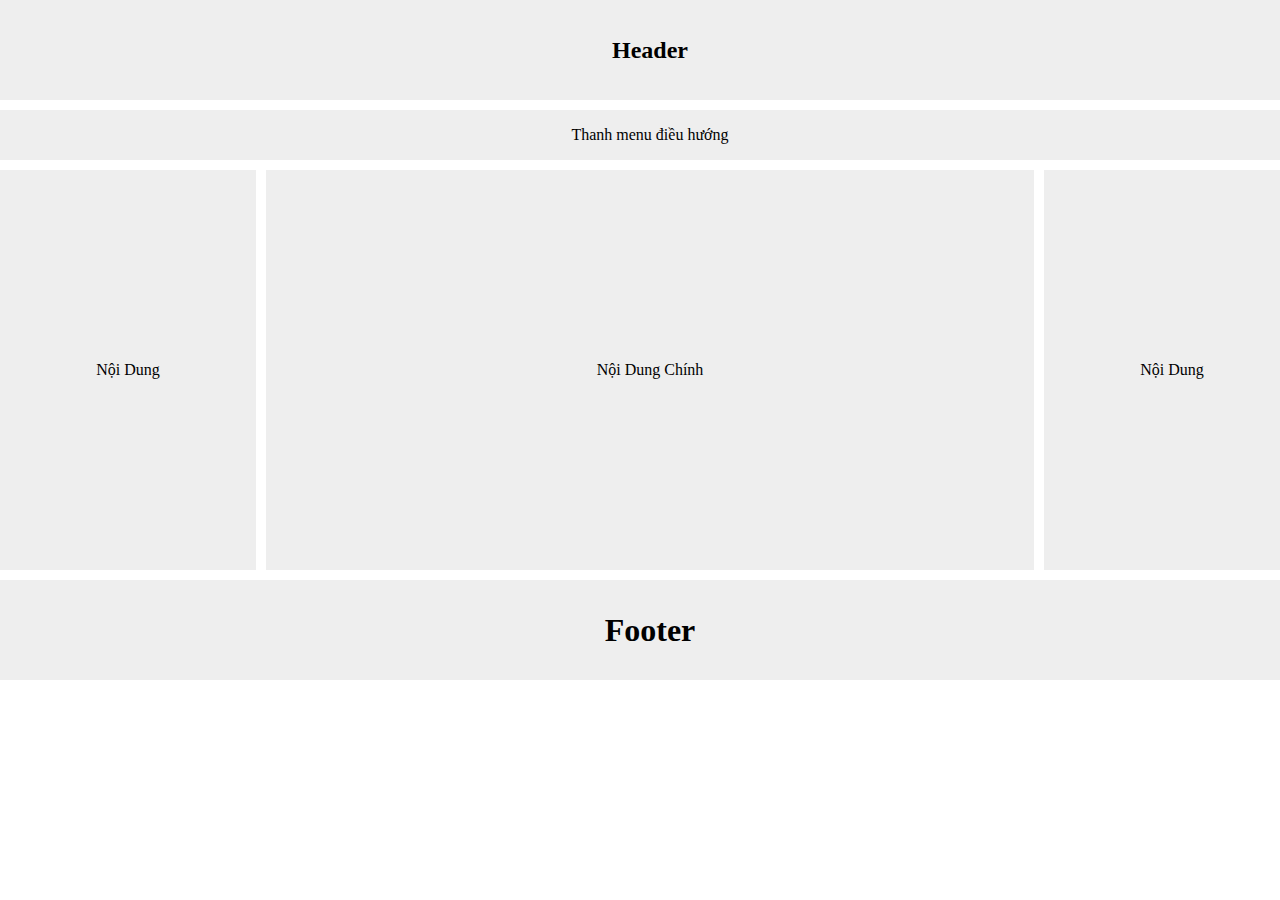
<file: Lap3/bai1/index.html>
<!DOCTYPE html>
<html lang="en">
<head>
    <meta charset="UTF-8">
    <meta http-equiv="X-UA-Compatible" content="IE=edge">
    <meta name="viewport" content="width=device-width, initial-scale=1.0">
    <title>Lab 3 bai 1</title>
    <link rel="stylesheet" href="css.css">
</head>
<body>
    <div class="container">
        <header>
             <h2>Header</h2>
         </header>
         <div class="menu">
            <p>
                Thanh menu điều hướng
            </p>
         </div>
         <div id="content-main">
            <div class="content-left">
                <p>Nội Dung </p>
             </div>
             <div class="main-content">
                Nội Dung Chính
             </div>
             <div class="content-right">
                Nội Dung
             </div>
         </div>
         
         <footer>
            <H1>Footer</H1>
         </footer>
    </div>
   
</body>
</html>
</file>
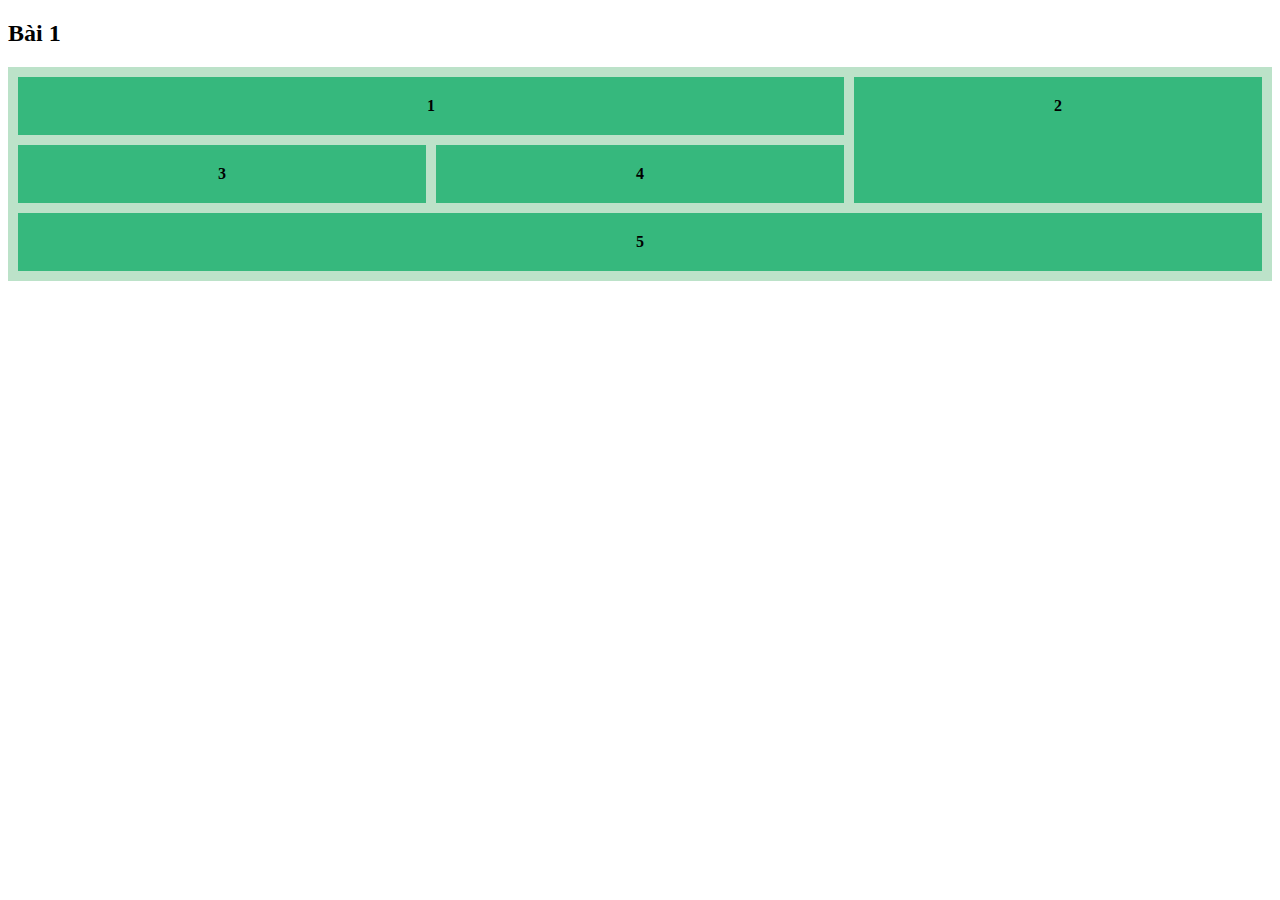
<file: lap4/bai1/index.html>
<!DOCTYPE html>
<html lang="en">
<head>
  <meta charset="UTF-8">
  <meta http-equiv="X-UA-Compatible" content="IE=edge">
  <meta name="viewport" content="width=device-width, initial-scale=1.0">
  <title>Document</title>
  <link rel="stylesheet" href="css.css">
</head>
<body>
  <h2>Bài 1</h2>
  <div class="container-grid">
   <div class="col col-1">1</div>
   <div class="col col-2">2</div>
   <div class="col col-3">3</div>
   <div class="col col-4">4</div>
   <div class="col col-5">5</div>
  </div>
</body>
</html>
</file>
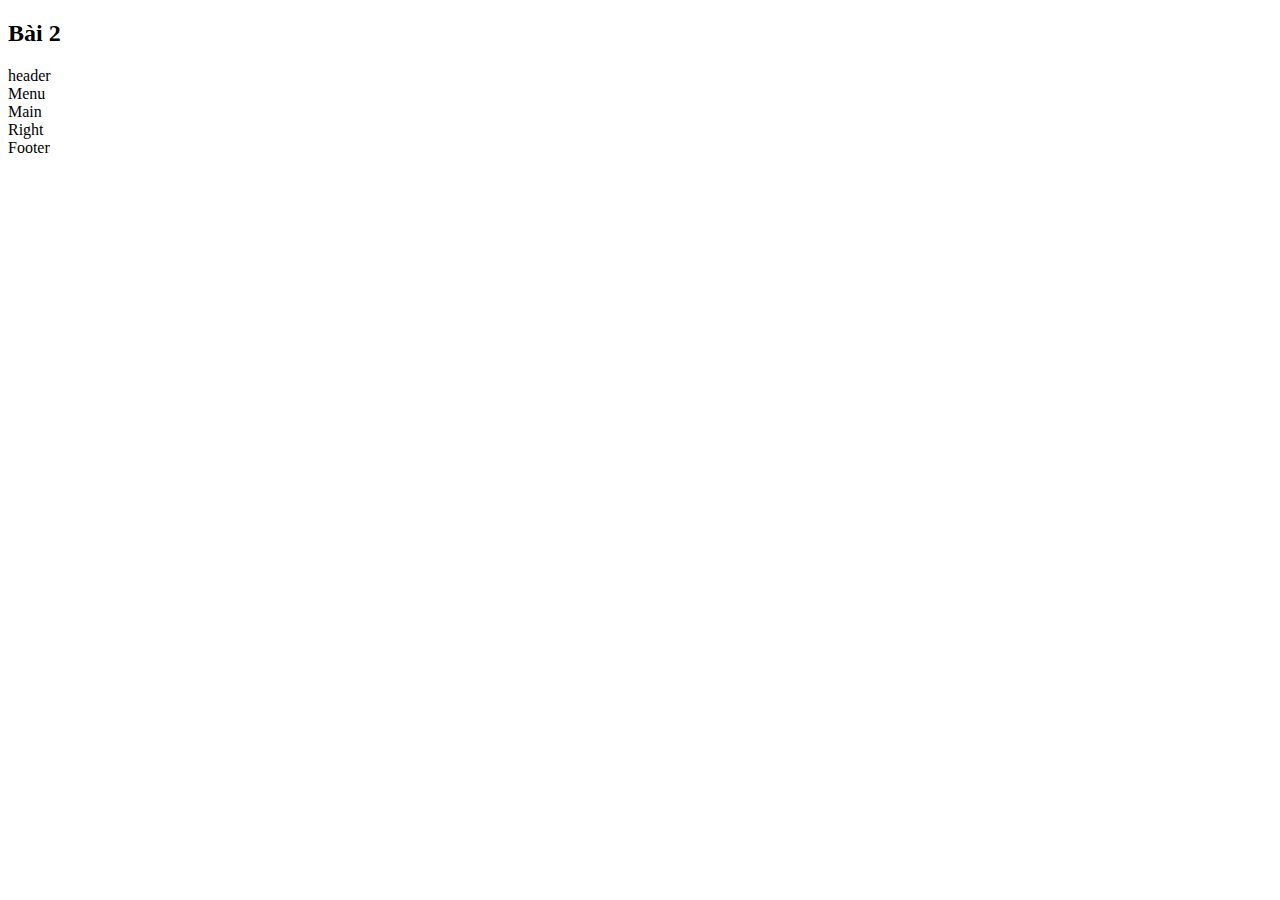
<file: lap4/bai2/index.html>
<!DOCTYPE html>
  <html lang="en">
  <head>
    <meta charset="UTF-8">
    <meta http-equiv="X-UA-Compatible" content="IE=edge">
    <meta name="viewport" content="width=device-width, initial-scale=1.0">
    <title>Document</title>
    <link rel="stylesheet" href="C:\Users\Admin\Desktop\Web106_Tungnqph32251\lap4\bai1\css.css">
  </head>
  <body>
    <h2>Bài 2</h2>
  <div class="container-grid-web">
    <div class="col-web col-web-1">header</div>
    <div class="col-web col-web-2">Menu</div>
    <div class="col-web col-web-3">Main</div>
    <div class="col-web col-web-4">Right</div>
    <div class="col-web col-web-5">Footer</div>
  </div>
  </body>
  </html>
</file>
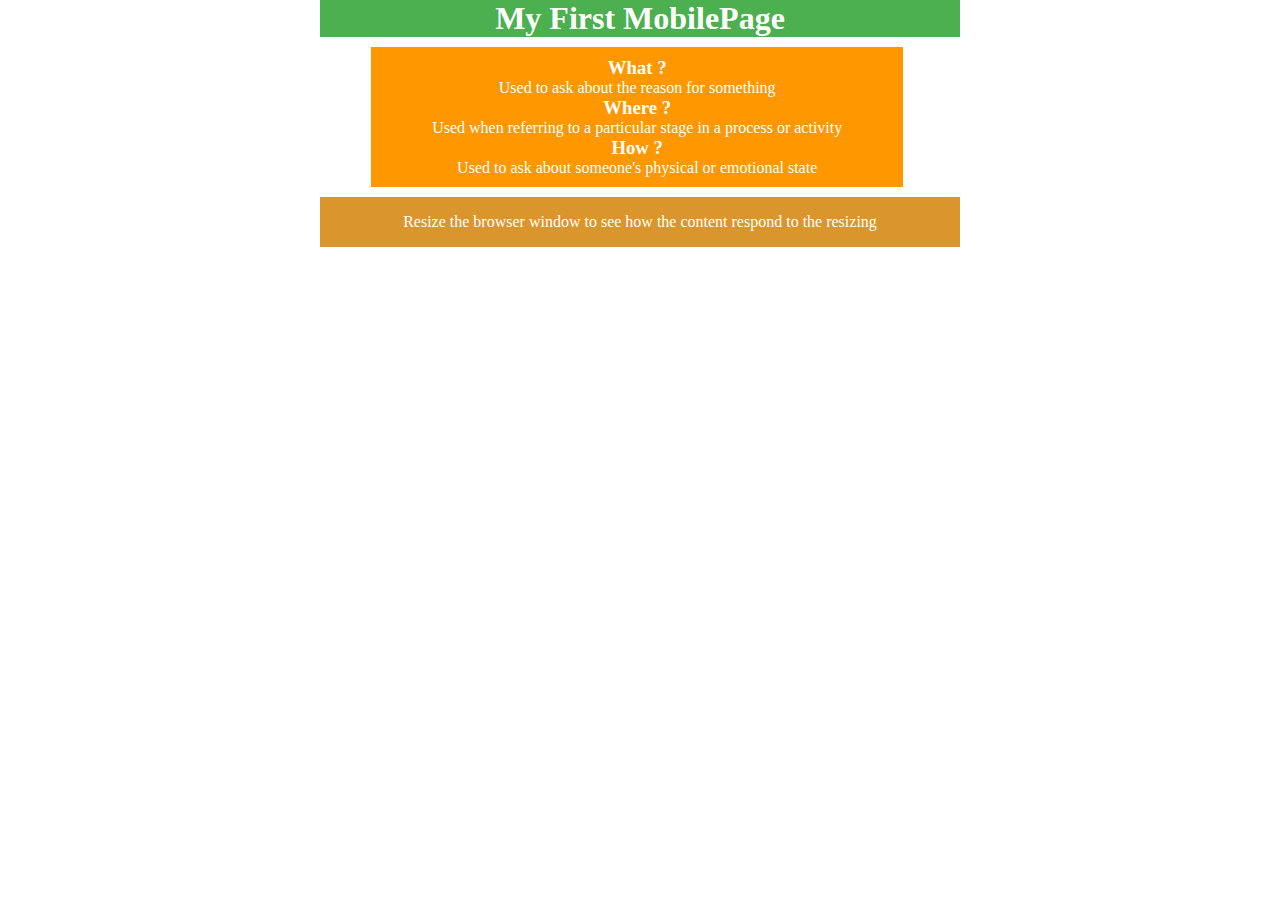
<file: Lap2/Bai2/index1.html>
<!DOCTYPE html>
<html lang="en">
<head>
    <meta charset="UTF-8">
    <meta http-equiv="X-UA-Compatible" content="IE=edge">
    <meta name="viewport" content="width=device-width, initial-scale=1.0">
    <title>Bài Tập 2</title>
    <link rel="stylesheet" href="Css1.css">
</head>
<body>
    <header>
        <h1>My First MobilePage</h1>
    </header>
    <div class="main-content">
        <div class="content">
             <h3>What ?</h3>
            <p> Used to ask about the reason for something</p>
        </div>
       
        <div class="content">
            <h3>Where ?</h3>
            <p>
                Used when referring to a particular stage in a process or activity
            </p>
        </div>

        <div class="content">
            <h3>How ?</h3>
            <p>Used to ask about someone's physical or emotional state</p>
        </div>
    </div>
    <footer>
        <p>Resize the browser window to see how the content respond to the resizing</p>
    </footer>
</body>
</html>
</file>
<file: Lap3/bai1/css.css>
*{
    margin: 0px;
    padding: 0px;
    box-sizing: border-box;
}
body{
    width: 1300px;
    margin: 0 auto;
}
header{
    text-align: center;
    background-color: #EEEEEE;
    width: 100%;
    height: 100px;
    line-height: 100px;
}
.menu{
    text-align: center;
    background-color: #EEEEEE;
    margin-top:10px;
    width: 100%;
    height: 50px;
    line-height: 50px
}
#content-main{
    display: flex;
    justify-content: space-around;
    margin-top: 10px;
    text-align: center;
    line-height: 400px;

}
.content-left{
    width: 20%;
    height: 400px;
    background-color: #EEEEEE;
}
.main-content{
    margin-left: 10px;
    margin-right: 10px;
    width: 60%;
    height: 400px;
    background-color: #EEEEEE;
    
}
.content-right{
    width: 20%;
    height: 400px;
    background-color: #EEEEEE;
}
footer{
    background-color: #EEEEEE;
    width: 100%;
    height: 100px;
    line-height: 100px;
    margin-top:10px;
    text-align: center;
}
</file>
<file: lap4/bai1/css.css>
*{
    font-weight: bold;
    /* áp dụng phông chữ in đậm vào văn bản */
  }
  .container-grid{
    display: grid;
    grid-template-columns: auto auto auto;
    /* Nó được sử dụng để xác định kích thước và định vị các cột trong grid layout */
    background-color: #BCE2C9;
    text-align: center;
    gap: 10px;
    padding: 10px 10px;
    
  }
  .col{
    background-color: #36B87D;
    padding: 20px 0;
    
  }
  
  .col-1 {
    /* grid-column: 1;
    grid-column-end: 3; */
    grid-column: 1/3;
  }
  .col-2{
    /* grid-column-start: 3;
    grid-row-start: 1;
    grid-row-end: 3; */
    grid-row: 1/3;
    grid-column-start: 3;
  }
  .col-5{
    grid-column-start:1;
    grid-column-end: 4;
  }
  
  /* /////// B ài 2 ///// */
  .container-grid-web{
    display: grid;
    grid-template-columns: auto auto auto;
    background-color: #36B87D;
    text-align: center;
    gap: 10px;
    padding: 10px 10px;
    
  }
  .col-web{
    background-color: #BCE2C9;
    padding: 20px 0;
  }
  .col-web-1{
    grid-column: 1/4;
  }
  .col-web-2{
    grid-column: 1;
    grid-row: 2/4;
  }
  .col-web-5{
    grid-column: 2/4;
  }
</file>
<file: Lap2/Bai2/Css1.css>
/* Quy Tắc Chung  */
*{
    margin: 0px;
    padding: 0px;
}
header{
    background-color: #4CAF50;
    margin-left: 25%;
    width: 50%;
    height: 20%;
    text-align: center;
    color: white;
}
.main-content{
    background-color: #FF9800;
    color: white;
    text-align: center;
    margin-left: 29%;
    margin-top: 10px;
    padding: 10px 10px 10px 10px;
    width: 40%;

}
footer{
    color: white;
    text-align: center;
    background-color: #da952d;
    width: 50%;
    margin-top: 10px;
    margin-left: 25%;
    height: 50px;
    line-height: 50px;
}
/* Quy Tắc Cho Màn Hình Kích Thước <= 480px */
@media screen and (max-width: 768px){
    header{
        background-color: #4CAF50;
        margin: 0px;
        width: 100%;
        height: 20%;
        text-align: center;
        color: white;
        padding: 5px 5px 5px 5px;
    }
    .main-content{
        background-color: #FF9800;
        color: white;
        text-align: center;
        margin: 0px;
        margin-top: 10px;
        margin-left:10%;
        width: 80%;
        padding: 10px 10px 10px 10px;

    
    }
    footer{
        color: white;
        text-align: center;
        background-color: #da952d;
        width: 100%;
        height: 50px;
        line-height: 50px;
        margin:0px;
        margin-top: 10px;
    }
}
</file>
